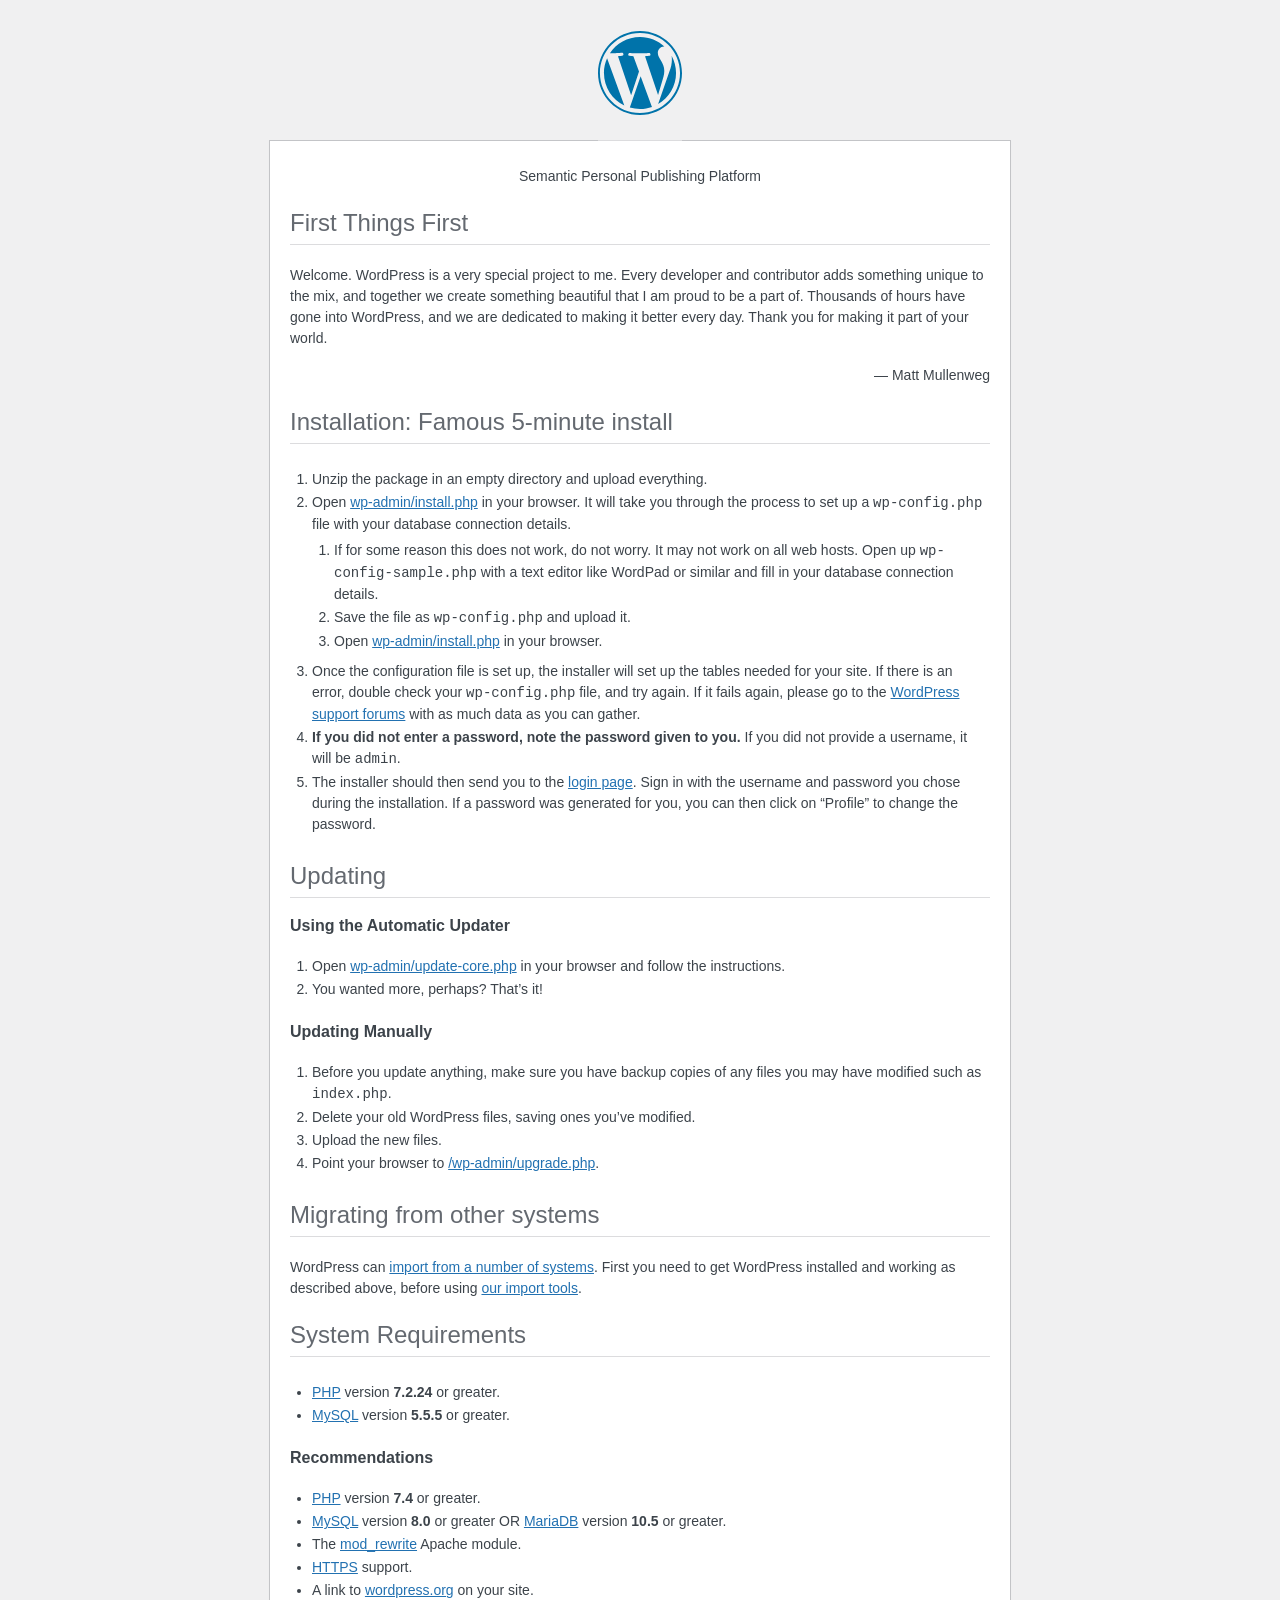
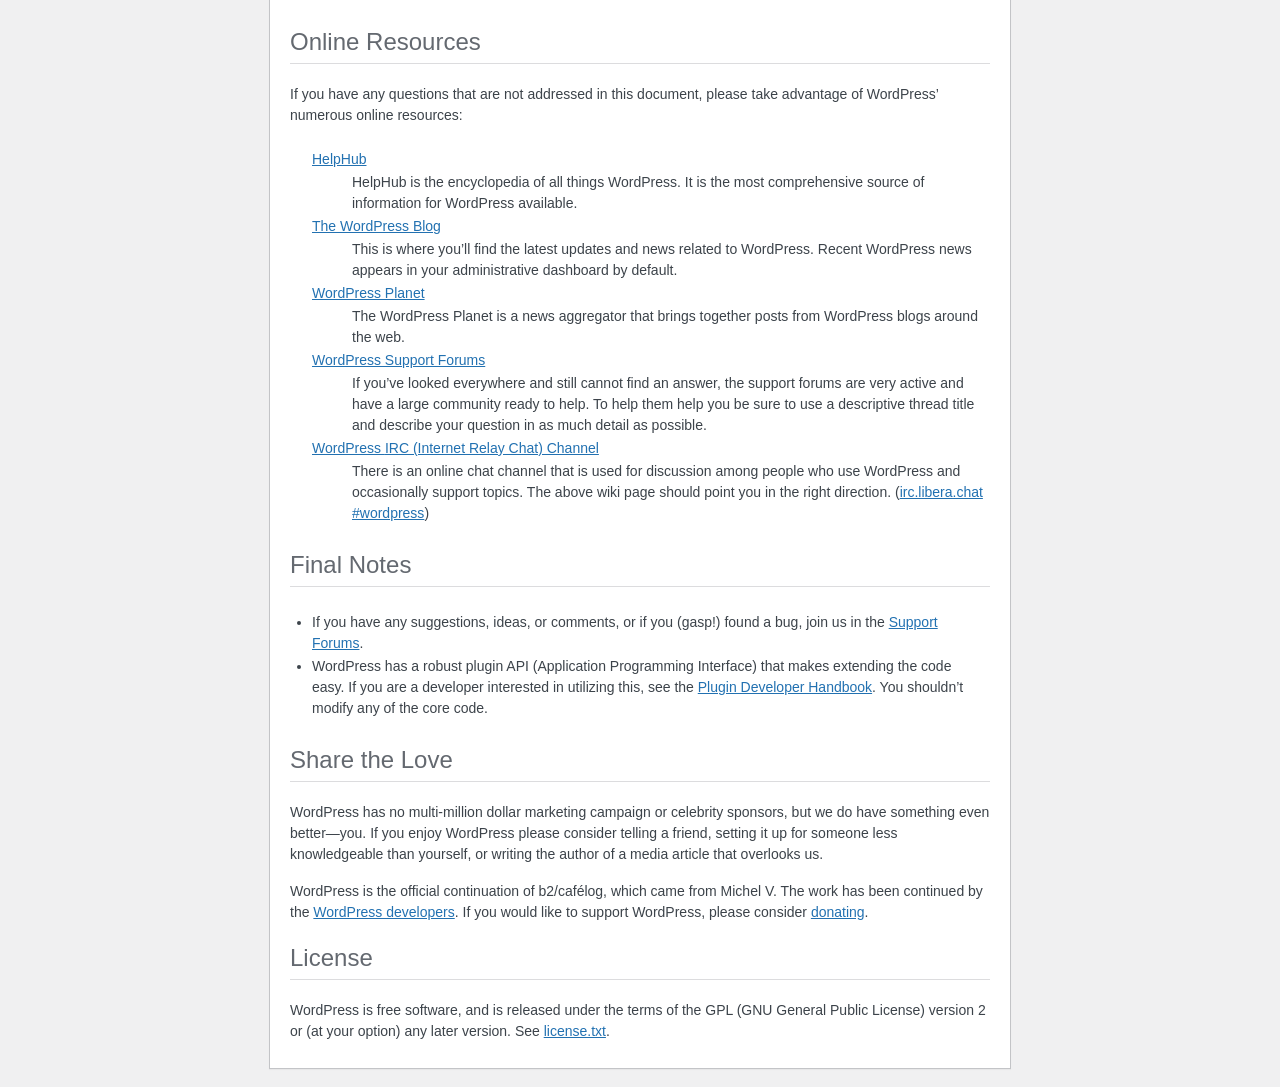
<file: 4-wordpress-php/readme.html>
<!DOCTYPE html>
<html lang="en">
<head>
	<meta name="viewport" content="width=device-width" />
	<meta http-equiv="Content-Type" content="text/html; charset=utf-8" />
	<meta name="robots" content="noindex,nofollow" />
	<title>WordPress &#8250; ReadMe</title>
	<link rel="stylesheet" href="wp-admin/css/install.css?ver=20100228" type="text/css" />
</head>
<body>
<h1 id="logo">
	<a href="https://wordpress.org/"><img alt="WordPress" src="wp-admin/images/wordpress-logo.png" /></a>
</h1>
<p style="text-align: center">Semantic Personal Publishing Platform</p>

<h2>First Things First</h2>
<p>Welcome. WordPress is a very special project to me. Every developer and contributor adds something unique to the mix, and together we create something beautiful that I am proud to be a part of. Thousands of hours have gone into WordPress, and we are dedicated to making it better every day. Thank you for making it part of your world.</p>
<p style="text-align: right">&#8212; Matt Mullenweg</p>

<h2>Installation: Famous 5-minute install</h2>
<ol>
	<li>Unzip the package in an empty directory and upload everything.</li>
	<li>Open <span class="file"><a href="wp-admin/install.php">wp-admin/install.php</a></span> in your browser. It will take you through the process to set up a <code>wp-config.php</code> file with your database connection details.
		<ol>
			<li>If for some reason this does not work, do not worry. It may not work on all web hosts. Open up <code>wp-config-sample.php</code> with a text editor like WordPad or similar and fill in your database connection details.</li>
			<li>Save the file as <code>wp-config.php</code> and upload it.</li>
			<li>Open <span class="file"><a href="wp-admin/install.php">wp-admin/install.php</a></span> in your browser.</li>
		</ol>
	</li>
	<li>Once the configuration file is set up, the installer will set up the tables needed for your site. If there is an error, double check your <code>wp-config.php</code> file, and try again. If it fails again, please go to the <a href="https://wordpress.org/support/forums/">WordPress support forums</a> with as much data as you can gather.</li>
	<li><strong>If you did not enter a password, note the password given to you.</strong> If you did not provide a username, it will be <code>admin</code>.</li>
	<li>The installer should then send you to the <a href="wp-login.php">login page</a>. Sign in with the username and password you chose during the installation. If a password was generated for you, you can then click on &#8220;Profile&#8221; to change the password.</li>
</ol>

<h2>Updating</h2>
<h3>Using the Automatic Updater</h3>
<ol>
	<li>Open <span class="file"><a href="wp-admin/update-core.php">wp-admin/update-core.php</a></span> in your browser and follow the instructions.</li>
	<li>You wanted more, perhaps? That&#8217;s it!</li>
</ol>

<h3>Updating Manually</h3>
<ol>
	<li>Before you update anything, make sure you have backup copies of any files you may have modified such as <code>index.php</code>.</li>
	<li>Delete your old WordPress files, saving ones you&#8217;ve modified.</li>
	<li>Upload the new files.</li>
	<li>Point your browser to <span class="file"><a href="wp-admin/upgrade.php">/wp-admin/upgrade.php</a>.</span></li>
</ol>

<h2>Migrating from other systems</h2>
<p>WordPress can <a href="https://developer.wordpress.org/advanced-administration/wordpress/import/">import from a number of systems</a>. First you need to get WordPress installed and working as described above, before using <a href="wp-admin/import.php">our import tools</a>.</p>

<h2>System Requirements</h2>
<ul>
	<li><a href="https://www.php.net/">PHP</a> version <strong>7.2.24</strong> or greater.</li>
	<li><a href="https://www.mysql.com/">MySQL</a> version <strong>5.5.5</strong> or greater.</li>
</ul>

<h3>Recommendations</h3>
<ul>
	<li><a href="https://www.php.net/">PHP</a> version <strong>7.4</strong> or greater.</li>
	<li><a href="https://www.mysql.com/">MySQL</a> version <strong>8.0</strong> or greater OR <a href="https://mariadb.org/">MariaDB</a> version <strong>10.5</strong> or greater.</li>
	<li>The <a href="https://httpd.apache.org/docs/2.2/mod/mod_rewrite.html">mod_rewrite</a> Apache module.</li>
	<li><a href="https://wordpress.org/news/2016/12/moving-toward-ssl/">HTTPS</a> support.</li>
	<li>A link to <a href="https://wordpress.org/">wordpress.org</a> on your site.</li>
</ul>

<h2>Online Resources</h2>
<p>If you have any questions that are not addressed in this document, please take advantage of WordPress&#8217; numerous online resources:</p>
<dl>
	<dt><a href="https://wordpress.org/documentation/">HelpHub</a></dt>
		<dd>HelpHub is the encyclopedia of all things WordPress. It is the most comprehensive source of information for WordPress available.</dd>
	<dt><a href="https://wordpress.org/news/">The WordPress Blog</a></dt>
		<dd>This is where you&#8217;ll find the latest updates and news related to WordPress. Recent WordPress news appears in your administrative dashboard by default.</dd>
	<dt><a href="https://planet.wordpress.org/">WordPress Planet</a></dt>
		<dd>The WordPress Planet is a news aggregator that brings together posts from WordPress blogs around the web.</dd>
	<dt><a href="https://wordpress.org/support/forums/">WordPress Support Forums</a></dt>
		<dd>If you&#8217;ve looked everywhere and still cannot find an answer, the support forums are very active and have a large community ready to help. To help them help you be sure to use a descriptive thread title and describe your question in as much detail as possible.</dd>
	<dt><a href="https://make.wordpress.org/support/handbook/appendix/other-support-locations/introduction-to-irc/">WordPress <abbr>IRC</abbr> (Internet Relay Chat) Channel</a></dt>
		<dd>There is an online chat channel that is used for discussion among people who use WordPress and occasionally support topics. The above wiki page should point you in the right direction. (<a href="https://web.libera.chat/#wordpress">irc.libera.chat #wordpress</a>)</dd>
</dl>

<h2>Final Notes</h2>
<ul>
	<li>If you have any suggestions, ideas, or comments, or if you (gasp!) found a bug, join us in the <a href="https://wordpress.org/support/forums/">Support Forums</a>.</li>
	<li>WordPress has a robust plugin <abbr>API</abbr> (Application Programming Interface) that makes extending the code easy. If you are a developer interested in utilizing this, see the <a href="https://developer.wordpress.org/plugins/">Plugin Developer Handbook</a>. You shouldn&#8217;t modify any of the core code.</li>
</ul>

<h2>Share the Love</h2>
<p>WordPress has no multi-million dollar marketing campaign or celebrity sponsors, but we do have something even better&#8212;you. If you enjoy WordPress please consider telling a friend, setting it up for someone less knowledgeable than yourself, or writing the author of a media article that overlooks us.</p>

<p>WordPress is the official continuation of b2/caf&#233;log, which came from Michel V. The work has been continued by the <a href="https://wordpress.org/about/">WordPress developers</a>. If you would like to support WordPress, please consider <a href="https://wordpress.org/donate/">donating</a>.</p>

<h2>License</h2>
<p>WordPress is free software, and is released under the terms of the <abbr>GPL</abbr> (GNU General Public License) version 2 or (at your option) any later version. See <a href="license.txt">license.txt</a>.</p>

</body>
</html>
</file>
<file: 4-wordpress-php/wp-admin/css/install.css>
html {
	background: #f0f0f1;
	margin: 0 20px;
}

body {
	background: #fff;
	border: 1px solid #c3c4c7;
	color: #3c434a;
	font-family: -apple-system, BlinkMacSystemFont, "Segoe UI", Roboto, Oxygen-Sans, Ubuntu, Cantarell, "Helvetica Neue", sans-serif;
	margin: 140px auto 25px;
	padding: 20px 20px 10px;
	max-width: 700px;
	-webkit-font-smoothing: subpixel-antialiased;
	box-shadow: 0 1px 1px rgba(0, 0, 0, 0.04);
}

a {
	color: #2271b1;
}

a:hover,
a:active {
	color: #135e96;
}

a:focus {
	color: #043959;
	box-shadow: 0 0 0 2px #2271b1;
	/* Only visible in Windows High Contrast mode */
	outline: 2px solid transparent;
}

h1, h2 {
	border-bottom: 1px solid #dcdcde;
	clear: both;
	color: #646970;
	font-size: 24px;
	padding: 0 0 7px;
	font-weight: 400;
}

h3 {
	font-size: 16px;
}

p, li, dd, dt {
	padding-bottom: 2px;
	font-size: 14px;
	line-height: 1.5;
}

code, .code {
	font-family: Consolas, Monaco, monospace;
}

ul, ol, dl {
	padding: 5px 5px 5px 22px;
}

a img {
	border: 0
}
abbr {
	border: 0;
	font-variant: normal;
}

fieldset {
	border: 0;
	padding: 0;
	margin: 0;
}

#logo {
	margin: -130px auto 25px;
	padding: 0 0 25px;
	width: 84px;
	height: 84px;
	overflow: hidden;
	background-image: url(../images/w-logo-blue.png?ver=20131202);
	background-image: none, url(../images/wordpress-logo.svg?ver=20131107);
	background-size: 84px;
	background-position: center top;
	background-repeat: no-repeat;
	color: #3c434a; /* same as login.css */
	font-size: 20px;
	font-weight: 400;
	line-height: 1.3em;
	text-decoration: none;
	text-align: center;
	text-indent: -9999px;
	outline: none;
}

.step {
	margin: 20px 0 15px;
}
.step, th {
	text-align: left;
	padding: 0;
}
.language-chooser.wp-core-ui .step .button.button-large {
	font-size: 14px;
}
textarea {
	border: 1px solid #dcdcde;
	font-family: -apple-system, BlinkMacSystemFont, "Segoe UI", Roboto, Oxygen-Sans, Ubuntu, Cantarell, "Helvetica Neue", sans-serif;
	width: 100%;
	box-sizing: border-box;
}

.form-table {
	border-collapse: collapse;
	margin-top: 1em;
	width: 100%;
}

.form-table td {
	margin-bottom: 9px;
	padding: 10px 20px 10px 0;
	font-size: 14px;
	vertical-align: top
}

.form-table th {
	font-size: 14px;
	text-align: left;
	padding: 10px 20px 10px 0;
	width: 115px;
	vertical-align: top;
}

.form-table code {
	line-height: 1.28571428;
	font-size: 14px;
}

.form-table p {
	margin: 4px 0 0;
	font-size: 11px;
}

.form-table .setup-description {
	margin: 4px 0 0;
	line-height: 1.6;
}

.form-table input {
	line-height: 1.33333333;
	font-size: 15px;
	padding: 3px 5px;
}

.wp-pwd {
	margin-top: 0;
}

.form-table .wp-pwd {
	display: flex;
	column-gap: 4px;
}

.form-table .password-input-wrapper {
	width: 100%;
}

input,
submit {
	font-family: -apple-system, BlinkMacSystemFont, "Segoe UI", Roboto, Oxygen-Sans, Ubuntu, Cantarell, "Helvetica Neue", sans-serif;
}

.form-table input[type=text],
.form-table input[type=email],
.form-table input[type=url],
.form-table input[type=password],
#pass-strength-result {
	width: 100%;
}

.form-table th p {
	font-weight: 400;
}

.form-table.install-success th,
.form-table.install-success td {
	vertical-align: middle;
	padding: 16px 20px 16px 0;
}

.form-table.install-success td p {
	margin: 0;
	font-size: 14px;
}

.form-table.install-success td code {
	margin: 0;
	font-size: 18px;
}

#error-page {
	margin-top: 50px;
}

#error-page p {
	font-size: 14px;
	line-height: 1.28571428;
	margin: 25px 0 20px;
}

#error-page code, .code {
	font-family: Consolas, Monaco, monospace;
}

.message {
	border-left: 4px solid #d63638;
	padding: .7em .6em;
	background-color: #fcf0f1;
}

/* rtl:ignore */
#dbname,
#uname,
#pwd,
#dbhost,
#prefix,
#user_login,
#admin_email,
#pass1,
#pass2 {
	direction: ltr;
}


/* localization */
body.rtl,
.rtl textarea,
.rtl input,
.rtl submit {
	font-family: Tahoma, sans-serif;
}

:lang(he-il) body.rtl,
:lang(he-il) .rtl textarea,
:lang(he-il) .rtl input,
:lang(he-il) .rtl submit {
	font-family: Arial, sans-serif;
}

@media only screen and (max-width: 799px) {
	body {
		margin-top: 115px;
	}
	#logo a {
		margin: -125px auto 30px;
	}
}

@media screen and (max-width: 782px) {

	.form-table {
		margin-top: 0;
	}

	.form-table th,
	.form-table td {
		display: block;
		width: auto;
		vertical-align: middle;
	}

	.form-table th {
		padding: 20px 0 0;
	}

	.form-table td {
		padding: 5px 0;
		border: 0;
		margin: 0;
	}

	textarea,
	input {
		font-size: 16px;
	}

	.form-table td input[type="text"],
	.form-table td input[type="email"],
	.form-table td input[type="url"],
	.form-table td input[type="password"],
	.form-table td select,
	.form-table td textarea,
	.form-table span.description {
		width: 100%;
		font-size: 16px;
		line-height: 1.5;
		padding: 7px 10px;
		display: block;
		max-width: none;
		box-sizing: border-box;
	}

	#pwd {
		padding-right: 2.5rem;
	}

	.wp-pwd #pass1 {
		padding-right: 50px;
	}

	.wp-pwd .button.wp-hide-pw {
		right: 0;
	}

	#pass-strength-result {
		width: 100%;
	}
}

body.language-chooser {
	max-width: 300px;
}

.language-chooser select {
	padding: 8px;
	width: 100%;
	display: block;
	border: 1px solid #dcdcde;
	background: #fff;
	color: #2c3338;
	font-size: 16px;
	font-family: Arial, sans-serif;
	font-weight: 400;
}

.language-chooser select:focus {
	color: #2c3338;
}

.language-chooser select option:hover,
.language-chooser select option:focus {
	color: #0a4b78;
}

.language-chooser .step {
	text-align: right;
}

.screen-reader-input,
.screen-reader-text {
	border: 0;
	clip-path: inset(50%);
	height: 1px;
	margin: -1px;
	overflow: hidden;
	padding: 0;
	position: absolute;
	width: 1px;
	word-wrap: normal !important;
}

.spinner {
	background: url(../images/spinner.gif) no-repeat;
	background-size: 20px 20px;
	visibility: hidden;
	opacity: 0.7;
	filter: alpha(opacity=70);
	width: 20px;
	height: 20px;
	margin: 2px 5px 0;
}

.step .spinner {
	display: inline-block;
	vertical-align: middle;
	margin-right: 15px;
}

.button.hide-if-no-js,
.hide-if-no-js {
	display: none;
}

/**
 * HiDPI Displays
 */
@media print,
  (min-resolution: 120dpi) {

	.spinner {
		background-image: url(../images/spinner-2x.gif);
	}

}
</file>
